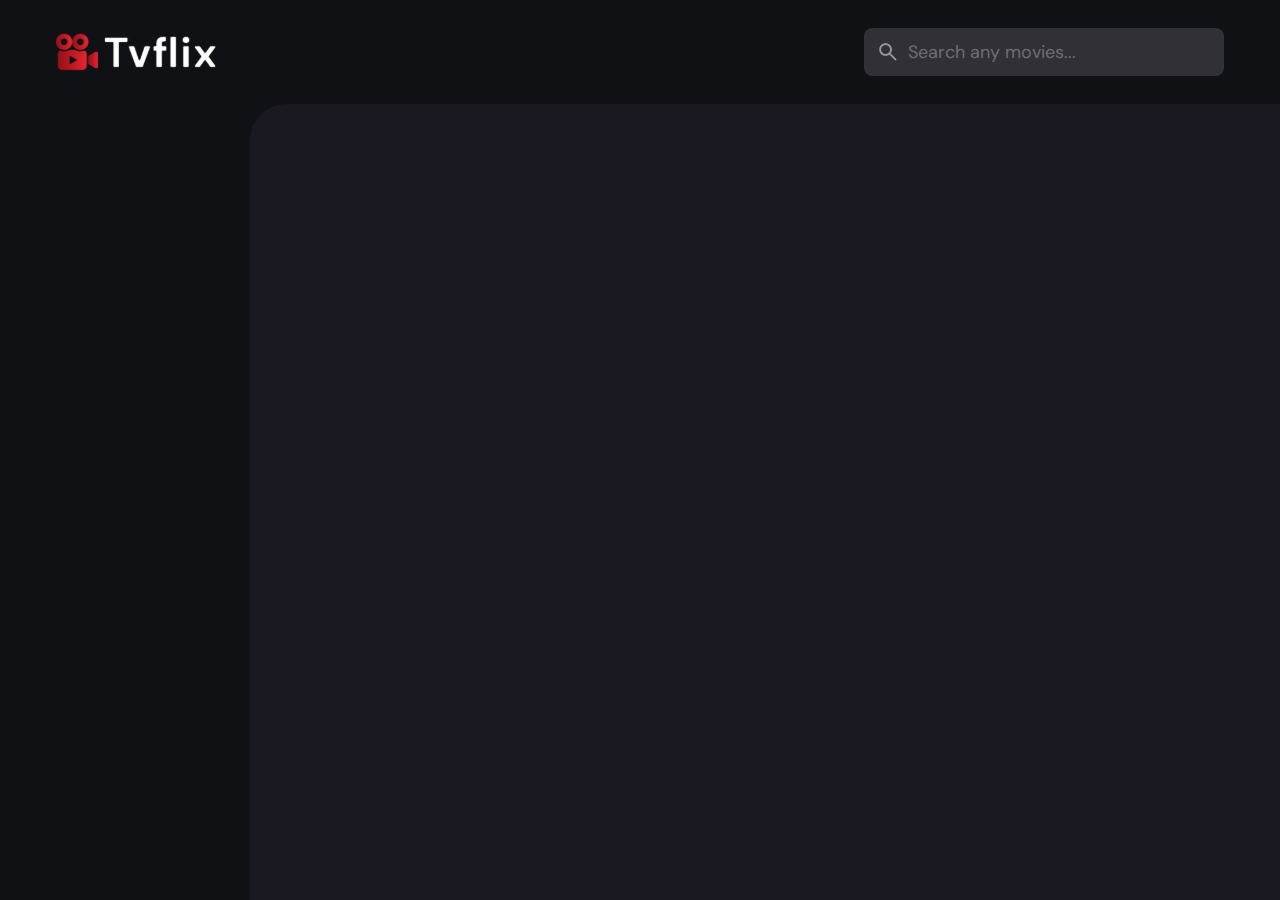
<file: index.html>
<!DOCTYPE html>
<html lang="en">

<head>
  <meta charset="UTF-8">
  <meta http-equiv="X-UA-Compatible" content="IE=edge">
  <meta name="viewport" content="width=device-width, initial-scale=1.0">

  <!-- 
    - primary meta tags
  -->
  <title>Tvflix</title>
  <meta name="title" content="Tvflix">
  <meta name="description" content="Tvflix is a popular movie app made by Fortune.">

  <!-- 
    - favicon
  -->
  <link rel="shortcut icon" href="./favicon.svg" type="image/svg+xml">

  <!-- 
    - google font link
  -->
  <link rel="preconnect" href="https://fonts.googleapis.com">
  <link rel="preconnect" href="https://fonts.gstatic.com" crossorigin>
  <link href="https://fonts.googleapis.com/css2?family=DM+Sans:wght@400;700&display=swap" rel="stylesheet">

  <!-- 
    - custom css link
  -->
  <link rel="stylesheet" href="./assets/css/style.css">

  <!-- 
    - custom js link
  -->
  <script src="./assets/js/global.js" defer></script>
  <script src="./assets/js/index.js" type="module"></script>

</head>

<body>

  <!-- 
    - #HEADER
  -->

  <header class="header">

    <a href="./index.html" class="logo">
      <img src="./assets/images/logo.svg" width="140" height="32" alt="Tvflix home">
    </a>

    <div class="search-box" search-box>
      <div class="search-wrapper" search-wrapper>
        <input type="text" name="search" aria-label="search movies" placeholder="Search any movies..."
          class="search-field" autocomplete="off" search-field>

        <img src="./assets/images/search.png" width="24" height="24" alt="search" class="leading-icon">
      </div>

      <button class="search-btn" search-toggler>
        <img src="./assets/images/close.png" width="24" height="24" alt="close search box">
      </button>
    </div>

    <button class="search-btn" search-toggler menu-close>
      <img src="./assets/images/search.png" width="24" height="24" alt="open search box">
    </button>

    <button class="menu-btn" menu-btn menu-toggler>
      <img src="./assets/images/menu.png" width="24" height="24" alt="open menu" class="menu">
      <img src="./assets/images/menu-close.png" width="24" height="24" alt="close menu" class="close">
    </button>

  </header>




  <main>
    <!-- 
      - #SIDEBAR
    -->

    <nav class="sidebar" sidebar></nav>
    <div class="overlay" overlay menu-toggler></div>





    <article class="container" page-content></article>
  </main>

</body>

</html>
</file>
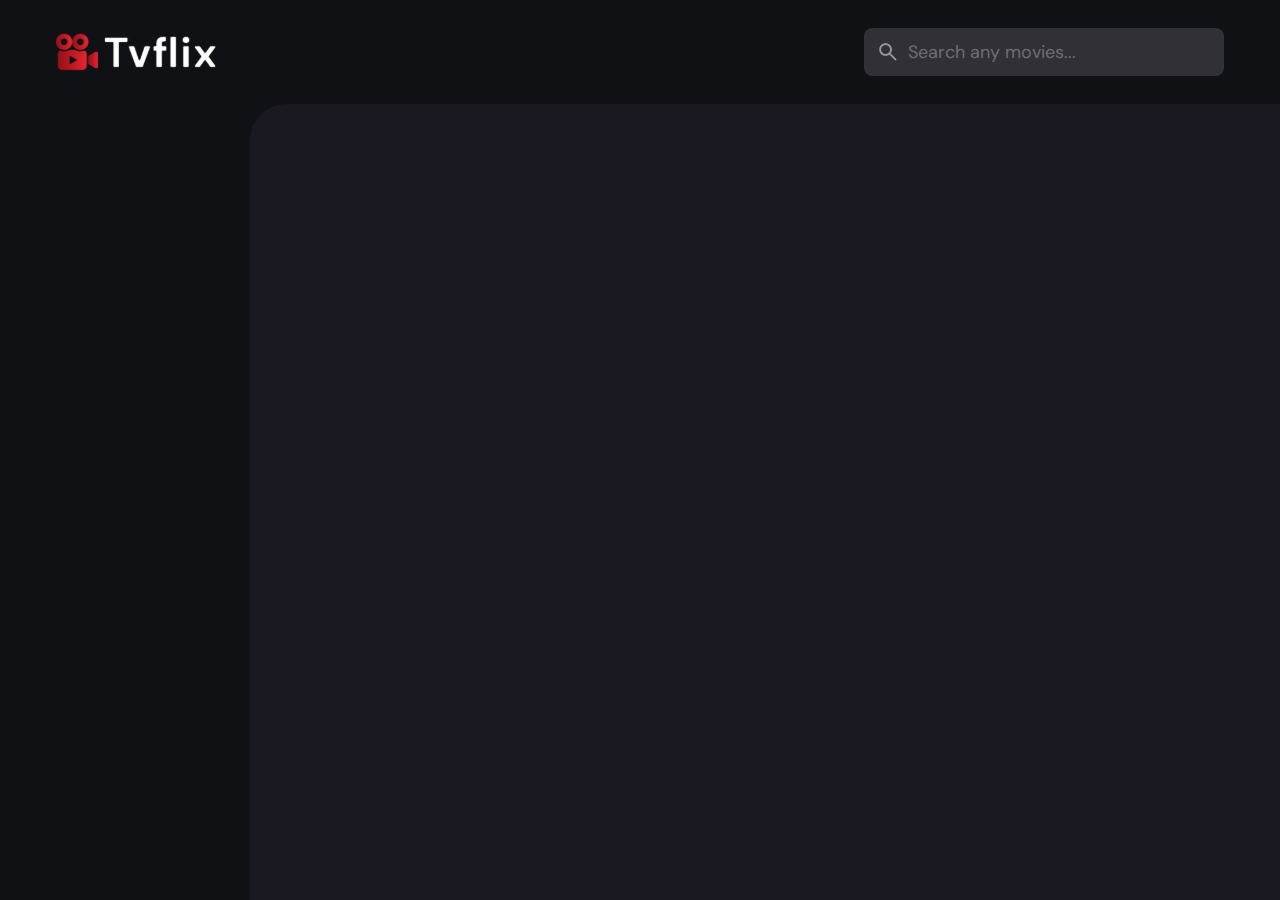
<file: detail.html>
<!DOCTYPE html>
<html lang="en">

<head>
  <meta charset="UTF-8">
  <meta http-equiv="X-UA-Compatible" content="IE=edge">
  <meta name="viewport" content="width=device-width, initial-scale=1.0">

  <!-- 
    - primary meta tags
  -->
  <meta name="description" content="Tvflix is a popular movie app made by Fortune.">

  <!-- 
    - favicon
  -->
  <link rel="shortcut icon" href="./favicon.svg" type="image/svg+xml">

  <!-- 
    - google font link
  -->
  <link rel="preconnect" href="https://fonts.googleapis.com">
  <link rel="preconnect" href="https://fonts.gstatic.com" crossorigin>
  <link href="https://fonts.googleapis.com/css2?family=DM+Sans:wght@400;700&display=swap" rel="stylesheet">

  <!-- 
    - custom css link
  -->
  <link rel="stylesheet" href="./assets/css/style.css">

  <!-- 
    - custom js link
  -->
  <script src="./assets/js/global.js" defer></script>
  <script src="./assets/js/detail.js" type="module"></script>

</head>

<body>

  <!-- 
    - #HEADER
  -->

  <header class="header">

    <a href="./index.html" class="logo">
      <img src="./assets/images/logo.svg" width="140" height="32" alt="Tvflix home">
    </a>

    <div class="search-box" search-box>
      <div class="search-wrapper" search-wrapper>
        <input type="text" name="search" aria-label="search movies" placeholder="Search any movies..."
          class="search-field" autocomplete="off" search-field>

        <img src="./assets/images/search.png" width="24" height="24" alt="search" class="leading-icon">
      </div>

      <button class="search-btn" search-toggler>
        <img src="./assets/images/close.png" width="24" height="24" alt="close search box">
      </button>
    </div>

    <button class="search-btn" search-toggler menu-close>
      <img src="./assets/images/search.png" width="24" height="24" alt="open search box">
    </button>

    <button class="menu-btn" menu-btn menu-toggler>
      <img src="./assets/images/menu.png" width="24" height="24" alt="open menu" class="menu">
      <img src="./assets/images/menu-close.png" width="24" height="24" alt="close menu" class="close">
    </button>

  </header>




  <main>
    <!-- 
      - #SIDEBAR
    -->

    <nav class="sidebar" sidebar></nav>
    <div class="overlay" overlay menu-toggler></div>





    <article class="container" page-content></article>
  </main>

</body>

</html>
</file>
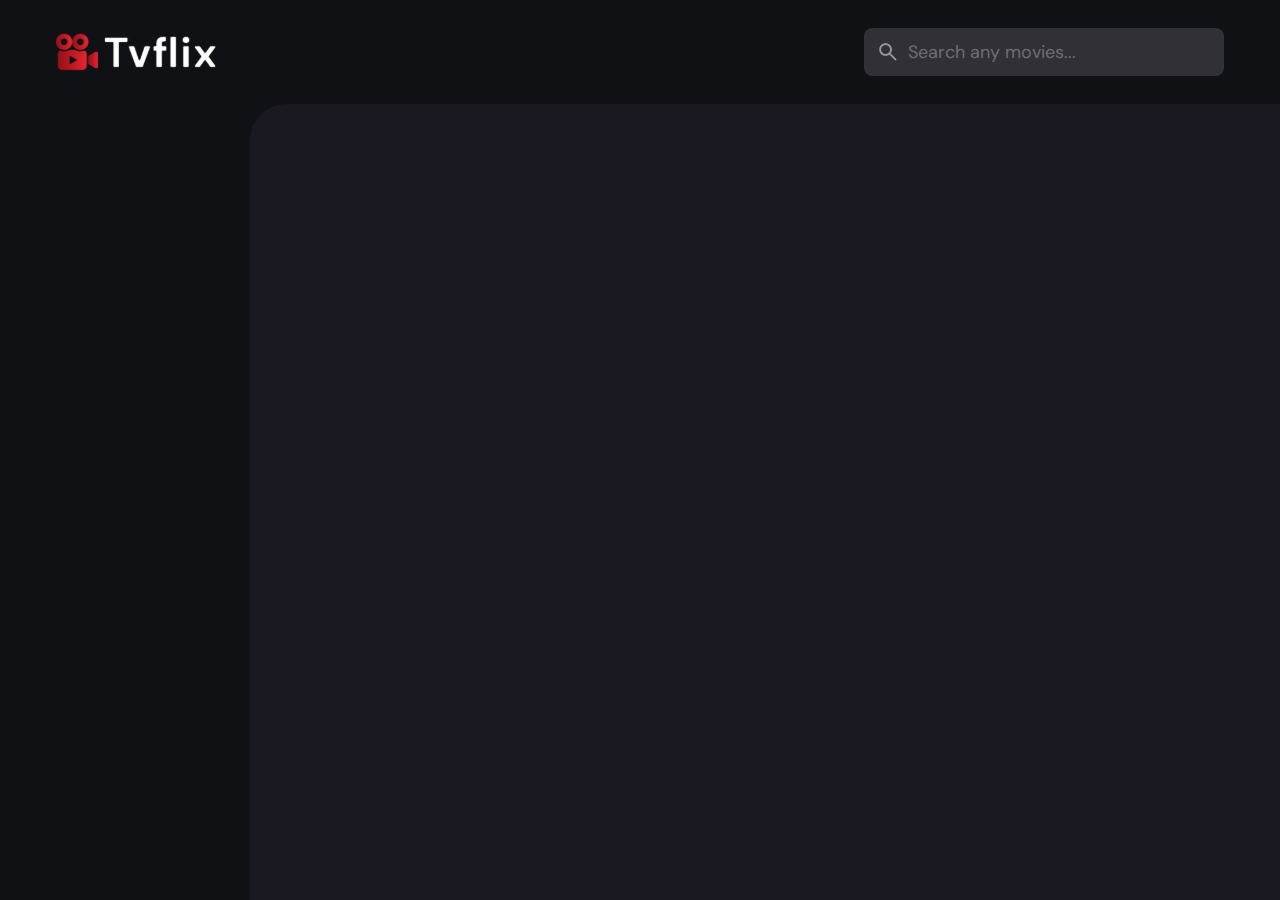
<file: movie-list.html>
<!DOCTYPE html>
<html lang="en">

<head>
  <meta charset="UTF-8">
  <meta http-equiv="X-UA-Compatible" content="IE=edge">
  <meta name="viewport" content="width=device-width, initial-scale=1.0">

  <!-- 
    - primary meta tags
  -->
  <meta name="description" content="Tvflix is a popular movie app made by Fortune.">

  <!-- 
    - favicon
  -->
  <link rel="shortcut icon" href="./favicon.svg" type="image/svg+xml">

  <!-- 
    - google font link
  -->
  <link rel="preconnect" href="https://fonts.googleapis.com">
  <link rel="preconnect" href="https://fonts.gstatic.com" crossorigin>
  <link href="https://fonts.googleapis.com/css2?family=DM+Sans:wght@400;700&display=swap" rel="stylesheet">

  <!-- 
    - custom css link
  -->
  <link rel="stylesheet" href="./assets/css/style.css">

  <!-- 
    - custom js link
  -->
  <script src="./assets/js/global.js" defer></script>
  <script src="./assets/js/movie-list.js" type="module"></script>

</head>

<body>

  <!-- 
    - #HEADER
  -->

  <header class="header">

    <a href="./index.html" class="logo">
      <img src="./assets/images/logo.svg" width="140" height="32" alt="Tvflix home">
    </a>

    <div class="search-box" search-box>
      <div class="search-wrapper" search-wrapper>
        <input type="text" name="search" aria-label="search movies" placeholder="Search any movies..."
          class="search-field" autocomplete="off" search-field>

        <img src="./assets/images/search.png" width="24" height="24" alt="search" class="leading-icon">
      </div>

      <button class="search-btn" search-toggler>
        <img src="./assets/images/close.png" width="24" height="24" alt="close search box">
      </button>
    </div>

    <button class="search-btn" search-toggler menu-close>
      <img src="./assets/images/search.png" width="24" height="24" alt="open search box">
    </button>

    <button class="menu-btn" menu-btn menu-toggler>
      <img src="./assets/images/menu.png" width="24" height="24" alt="open menu" class="menu">
      <img src="./assets/images/menu-close.png" width="24" height="24" alt="close menu" class="close">
    </button>

  </header>




  <main>
    <!-- 
      - #SIDEBAR
    -->

    <nav class="sidebar" sidebar></nav>
    <div class="overlay" overlay menu-toggler></div>





    <article class="container" page-content></article>
  </main>

</body>

</html>
</file>
<file: assets/css/style.css>
/*-----------------------------------*\
  #style.css
\*-----------------------------------*/

/**
 */





/*-----------------------------------*\
  #CUSTOM PROPERTY
\*-----------------------------------*/

:root {

  /**
   * COLORS
   */

  --background: hsla(220, 17%, 7%, 1);
  --banner-background: hsla(250, 6%, 20%, 1);
  --white-alpha-20: hsla(0, 0%, 100%, 0.2);
  --on-background: hsla(220, 100%, 95%, 1);
  --on-surface: hsla(250, 100%, 95%, 1);
  --on-surface-variant: hsla(250, 1%, 44%, 1);
  --primary: hsla(349, 100%, 43%, 1);
  --primary-variant: hsla(349, 69%, 51%, 1);
  --rating-color: hsla(44, 100%, 49%, 1);
  --surface: hsla(250, 13%, 11%, 1);
  --text-color: hsla(250, 2%, 59%, 1);
  --white: hsla(0, 0%, 100%, 1);

  /* gradient colors */
  --banner-overlay: 90deg, hsl(220, 17%, 7%) 0%, hsla(220, 17%, 7%, 0.5) 100%;
  --bottom-overlay: 180deg, hsla(250, 13%, 11%, 0), hsla(250, 13%, 11%, 1);

  /**
   * TYPOGRAPHY
   */

  /* font family */
  --ff-dm-sans: 'DM Sans', sans-serif;

  /* font size */
  --fs-heading: 4rem;
  --fs-title-lg: 2.6rem;
  --fs-title: 2rem;
  --fs-body: 1.8rem;
  --fs-button: 1.5rem;
  --fs-label: 1.4rem;

  /* font weight */
  --weight-bold: 700;

  /**
   * SHADOW
   */

  --shadow-1: 0 1px 4px hsla(0, 0%, 0%, 0.75);
  --shadow-2: 0 2px 4px hsla(350, 100%, 43%, 0.3);

  /**
   * BORDER RADIUS
   */

  --radius-4: 4px;
  --radius-8: 8px;
  --radius-16: 16px;
  --radius-24: 24px;
  --radius-36: 36px;

  /**
   * TRANSITION
   */

  --transition-short: 250ms ease;
  --transition-long: 500ms ease;

}





/*-----------------------------------*\
  #RESET
\*-----------------------------------*/

*,
*::before,
*::after {
  margin: 0;
  padding: 0;
  box-sizing: border-box;
}

li { list-style: none; }

a,
img,
span,
iframe,
button { display: block; }

a {
  color: inherit;
  text-decoration: none;
}

img { height: auto; }

input,
button {
  background: none;
  border: none;
  font: inherit;
  color: inherit;
}

input { width: 100%; }

button {
  text-align: left;
  cursor: pointer;
}

html {
  font-family: var(--ff-dm-sans);
  font-size: 10px;
  scroll-behavior: smooth;
}

body {
  background-color: var(--background);
  color: var(--on-background);
  font-size: var(--fs-body);
  line-height: 1.5;
}

:focus-visible { outline-color: var(--primary-variant); }

::-webkit-scrollbar {
  width: 8px;
  height: 8px;
}

::-webkit-scrollbar-thumb {
  background-color: var(--banner-background);
  border-radius: var(--radius-8);
}





/*-----------------------------------*\
  #REUSED STYLE
\*-----------------------------------*/

.search-wrapper::before,
.load-more::before {
  content: "";
  width: 20px;
  height: 20px;
  border: 3px solid var(--white);
  border-radius: var(--radius-24);
  border-inline-end-color: transparent;
  animation: loading 500ms linear infinite;
  display: none;
}

.search-wrapper::before {
  position: absolute;
  top: 14px;
  right: 12px;
}

.search-wrapper.searching::before { display: block; }

.load-more {
  background-color: var(--primary-variant);
  margin-inline: auto;
  margin-block: 36px 60px;
}

.load-more:is(:hover, :focus-visible) {
  --primary-variant: hsla(350, 67%, 39%, 1);
}

.load-more.loading::before { display: block; }

@keyframes loading {
  0% { transform: rotate(0); }
  100% { transform: rotate(1turn); }
}

.heading,
.title-large,
.title {
  font-weight: var(--weight-bold);
  letter-spacing: 0.5px;
}

.title { font-size: var(--fs-title); }

.heading {
  color: var(--white);
  font-size: var(--fs-heading);
  line-height: 1.2;
}

.title-large { font-size: var(--fs-title-lg); }

.img-cover {
  width: 100%;
  height: 100%;
  object-fit: cover;
}

.meta-list {
  display: flex;
  flex-wrap: wrap;
  justify-content: flex-start;
  align-items: center;
  gap: 12px;
}

.meta-item {
  display: flex;
  align-items: center;
  gap: 4px;
}

.btn {
  color: var(--white);
  font-size: var(--fs-button);
  font-weight: var(--weight-bold);
  max-width: max-content;
  display: flex;
  align-items: center;
  gap: 12px;
  padding-block: 12px;
  padding-inline: 20px 24px;
  border-radius: var(--radius-8);
  transition: var(--transition-short);
}

.card-badge {
  background-color: var(--banner-background);
  color: var(--white);
  font-size: var(--fs-label);
  font-weight: var(--weight-bold);
  padding-inline: 6px;
  border-radius: var(--radius-4);
}

.poster-box {
  background-image: url('../images/poster-bg-icon.png');
  aspect-ratio: 2 / 3;
}

.poster-box,
.video-card {
  background-repeat: no-repeat;
  background-size: 50px;
  background-position: center;
  background-color: var(--banner-background);
  border-radius: var(--radius-16);
  overflow: hidden;
}

.title-wrapper { margin-block-end: 24px; }

.slider-list {
  margin-inline: -20px;
  overflow-x: overlay;
  padding-block-end: 16px;
  margin-block-end: -16px;
}

.slider-list::-webkit-scrollbar-thumb { background-color: transparent; }

.slider-list:is(:hover, :focus-within)::-webkit-scrollbar-thumb {
  background-color: var(--banner-background);
}

.slider-list::-webkit-scrollbar-button { width: 20px; }

.slider-list .slider-inner {
  position: relative;
  display: flex;
  gap: 16px;
}

.slider-list .slider-inner::before,
.slider-list .slider-inner::after {
  content: "";
  min-width: 4px;
}

.separator {
  width: 4px;
  height: 4px;
  background-color: var(--white-alpha-20);
  border-radius: var(--radius-8);
}

.video-card {
  background-image: url('../images/video-bg-icon.png');
  aspect-ratio: 16 / 9;
  flex-shrink: 0;
  max-width: 500px;
  width: calc(100% - 40px);
}

/* .container::after, */
.search-modal::after {
  content: "";
  position: fixed;
  bottom: 0;
  left: 0;
  width: 100%;
  height: 150px;
  background-image: linear-gradient(var(--bottom-overlay));
  z-index: 1;
  pointer-events: none;
}





/*-----------------------------------*\
  #HEADER
\*-----------------------------------*/

.header {
  position: relative;
  padding-block: 24px;
  padding-inline: 16px;
  display: flex;
  justify-content: space-between;
  align-items: center;
  gap: 8px;
}

.header .logo { margin-inline-end: auto; }

.search-btn,
.menu-btn { padding: 12px; }

.search-btn {
  background-color: var(--banner-background);
  border-radius: var(--radius-8);
}

.search-btn img {
  opacity: 0.5;
  transition: var(--transition-short);
}

.search-btn:is(:hover, :focus-visible) img { opacity: 1; }

.menu-btn.active .menu,
.menu-btn .close { display: none; }

.menu-btn .menu,
.menu-btn.active .close { display: block; }

.search-box {
  position: absolute;
  top: 0;
  left: 0;
  width: 100%;
  height: 100%;
  background-color: var(--background);
  padding: 24px 16px;
  align-items: center;
  gap: 8px;
  z-index: 1;
  display: none;
}

.search-box.active { display: flex; }

.search-wrapper {
  position: relative;
  flex-grow: 1;
}

.search-field {
  background-color: var(--banner-background);
  height: 48px;
  line-height: 48px;
  padding-inline: 44px 16px;
  outline: none;
  border-radius: var(--radius-8);
  transition: var(--transition-short);
}

.search-field::placeholder { color: var(--on-surface-variant); }

.search-field:hover { box-shadow: 0 0 0 2px var(--on-surface-variant); }

.search-field:focus {
  box-shadow: 0 0 0 2px var(--on-surface);
  padding-inline-start: 16px;
}

.search-wrapper .leading-icon {
  position: absolute;
  top: 50%;
  transform: translateY(-50%);
  left: 12px;
  opacity: 0.5;
  transition: var(--transition-short);
}

.search-wrapper:focus-within .leading-icon { opacity: 0; }





/*-----------------------------------*\
  #SIDEBAR
\*-----------------------------------*/

.sidebar {
  position: absolute;
  background-color: var(--background);
  top: 96px;
  bottom: 0;
  left: -340px;
  max-width: 340px;
  width: 100%;
  border-block-start: 1px solid var(--banner-background);
  overflow-y: overlay;
  z-index: 4;
  visibility: hidden;
  transition: var(--transition-long);
}

.sidebar.active {
  transform: translateX(340px);
  visibility: visible;
}

.sidebar-inner {
  display: grid;
  gap: 20px;
  padding-block: 36px;
}

.sidebar::-webkit-scrollbar-thumb { background-color: transparent; }

.sidebar:is(:hover, :focus-within)::-webkit-scrollbar-thumb {
  background-color: var(--banner-background);
}

.sidebar::-webkit-scrollbar-button { height: 16px; }

.sidebar-list,
.sidebar-footer { padding-inline: 36px; }

.sidebar-link {
  color: var(--on-surface-variant);
  transition: var(--transition-short);
}

.sidebar-link:is(:hover, :focus-visible) { color: var(--on-background); }

.sidebar-list {
  display: grid;
  gap: 8px;
}

.sidebar-list .title { margin-block-end: 8px; }

.sidebar-footer {
  border-block-start: 1px solid var(--banner-background);
  padding-block-start: 28px;
  margin-block-start: 16px;
}

.copyright {
  color: var(--on-surface-variant);
  margin-block-end: 20px;
}

.copyright a { display: inline-block; }

.overlay {
  position: fixed;
  top: 96px;
  left: 0;
  bottom: 0;
  width: 100%;
  background: var(--background);
  opacity: 0;
  pointer-events: none;
  transition: var(--transition-short);
  z-index: 3;
}

.overlay.active {
  opacity: 0.5;
  pointer-events: all;
}





/*-----------------------------------*\
  #HOME PAGE
\*-----------------------------------*/

.container {
  position: relative;
  background-color: var(--surface);
  color: var(--on-surface);
  padding: 24px 20px 48px;
  height: calc(100vh - 96px);
  overflow-y: overlay;
  z-index: 1;
}



/**
 * BANNER
 */

.banner {
  position: relative;
  height: 700px;
  border-radius: var(--radius-24);
  overflow: hidden;
}

.banner-slider .slider-item {
  position: absolute;
  top: 0;
  left: 120%;
  width: 100%;
  height: 100%;
  background-color: var(--banner-background);
  opacity: 0;
  visibility: hidden;
  transition: opacity var(--transition-long);
}

.banner-slider .slider-item::before {
  content: "";
  position: absolute;
  inset: 0;
  background-image: linear-gradient(var(--banner-overlay));
}

.banner-slider .active {
  left: 0;
  opacity: 1;
  visibility: visible;
}

.banner-content {
  position: absolute;
  left: 24px;
  right: 24px;
  bottom: 206px;
  z-index: 1;
  color: var(--text-color);
}

.banner :is(.heading, .banner-text) {
  display: -webkit-box;
  -webkit-box-orient: vertical;
  overflow: hidden;
}

.banner .heading {
  -webkit-line-clamp: 3;
  margin-block-end: 16px;
}

.banner .genre { margin-block: 12px; }

.banner-text {
  -webkit-line-clamp: 2;
  margin-block-end: 24px;
}

.banner .btn { background-color: var(--primary); }

.banner .btn:is(:hover, :focus-visible) { box-shadow: var(--shadow-2); }

.slider-control {
  position: absolute;
  bottom: 20px;
  left: 20px;
  right: 0;
  border-radius: var(--radius-16) 0 0 var(--radius-16);
  user-select: none;
  padding: 4px 0 4px 4px;
  overflow-x: auto;
}

.slider-control::-webkit-scrollbar { display: none; }

.control-inner {
  display: flex;
  gap: 12px;
}

.control-inner::after {
  content: "";
  min-width: 12px;
}

.slider-control .slider-item {
  width: 100px;
  border-radius: var(--radius-8);
  flex-shrink: 0;
  filter: brightness(0.4);
}

.slider-control .active {
  filter: brightness(1);
  box-shadow: var(--shadow-1);
}



/**
 * MOVIE LIST
 */

.movie-list { padding-block-start: 32px; }

.movie-card {
  position: relative;
  width: 200px;
}

.movie-card .card-banner { width: 200px; }

.movie-card .title {
  width: 100%;
  white-space: nowrap;
  text-overflow: ellipsis;
  overflow: hidden;
  margin-block: 8px 4px;
}

.movie-card .meta-list { justify-content: space-between; }

.movie-card .card-btn {
  position: absolute;
  inset: 0;
}





/*-----------------------------------*\
  #DETAIL PAGE
\*-----------------------------------*/

.backdrop-image {
  position: absolute;
  top: 0;
  left: 0;
  width: 100%;
  height: 600px;
  background-repeat: no-repeat;
  background-size: cover;
  background-position: center;
  z-index: -1;
}

.backdrop-image::after {
  content: "";
  position: absolute;
  inset: 0;
  background-image: linear-gradient(0deg, hsla(250, 13%, 11%, 1), hsla(250, 13%, 11%, 0.9));
}

.movie-detail .movie-poster {
  max-width: 300px;
  width: 100%;
}

.movie-detail .heading { margin-block: 24px 12px; }

.movie-detail :is(.meta-list, .genre) { color: var(--text-color); }

.movie-detail .genre { margin-block: 12px 16px; }

.detail-list { margin-block: 24px 32px; }

.movie-detail .list-item {
  display: flex;
  align-items: flex-start;
  gap: 8px;
  margin-block-end: 12px;
}

.movie-detail .list-name {
  color: var(--text-color);
  min-width: 112px;
}





/*-----------------------------------*\
  #MOVIE LIST PAGE
\*-----------------------------------*/

.genre-list .title-wrapper { margin-block-end: 56px; }

.grid-list {
  display: grid;
  grid-template-columns: repeat(auto-fill, minmax(200px, 1fr));
  column-gap: 16px;
  row-gap: 20px;
}

:is(.genre-list, .search-modal) :is(.movie-card, .card-banner) {
  width: 100%;
}





/*-----------------------------------*\
  #SEARCH MODAL
\*-----------------------------------*/

.search-modal {
  position: fixed;
  top: 96px;
  left: 0;
  bottom: 0;
  width: 100%;
  background-color: var(--surface);
  padding: 50px 24px;
  overflow-y: overlay;
  z-index: 4;
  display: none;
}

.search-modal.active { display: block; }

.search-modal .label {
  color: var(--primary-variant);
  font-weight: var(--weight-bold);
  margin-block-end: 8px;
}





/*-----------------------------------*\
  #MEDIA QUERIES
\*-----------------------------------*/


/**
 * responsive for larger than 575px screen
 */

@media (min-width: 575px) {

  /**
   * HOME PAGE
   */

  .banner-content {
    right: auto;
    max-width: 500px;
  }

  .slider-control { left: calc(100% - 400px); }



  /**
   * DETAIL PAGE
   */

  .detail-content { max-width: 750px; }

}





/**
 * responsive for larger than 768px screen
 */

@media (min-width: 768px) {

  /**
   * CUSTOM PROPERTY
   */

  :root {

    /* gradient color */
    --banner-overlay: 90deg, hsl(220, 17%, 7%) 0%, hsla(220, 17%, 7%, 0) 100%;

    /* font size */
    --fs-heading: 5.4rem;

  }



  /**
   * HOME PAGE
   */

  .container { padding-inline: 24px; }

  .slider-list { margin-inline: -24px; }

  .search-btn { display: none; }

  .search-box {
    all: unset;
    display: block;
    width: 360px;
  }

  .banner { height: 500px; }

  .banner-content {
    bottom: 50%;
    transform: translateY(50%);
    left: 50px;
  }



  /**
   * MOVIE DETAIL PAGE
   */

  .movie-detail {
    display: flex;
    align-items: flex-start;
    gap: 40px;
  }

  .movie-detail .detail-box { flex-grow: 1; }

  .movie-detail .movie-poster {
    flex-shrink: 0;
    position: sticky;
    top: 0;
  }

  .movie-detail .slider-list {
    margin-inline-start: 0;
    border-radius: var(--radius-16) 0 0 var(--radius-16);
  }

  .movie-detail .slider-inner::before { display: none; }

}





/**
 * responsive for larger than 1200px screen
 */

@media (min-width: 1200px) {

  /**
   * HOME PAGE
   */

  .header { padding: 28px 56px; }

  .logo img { width: 160px; }

  .menu-btn,
  .overlay { display: none; }

  main {
    display: grid;
    grid-template-columns: 250px 1fr;
  }

  .sidebar {
    position: static;
    visibility: visible;
    border-block-start: 0;
    height: calc(100vh - 104px);
  }

  .sidebar.active { transform: none; }

  .sidebar-list,
  .sidebar-footer { padding-inline: 56px; }

  .container {
    height: calc(100vh - 104px);
    border-top-left-radius: var(--radius-36);
  }

  .banner-content { left: 100px; }

  .search-modal {
    top: 104px;
    padding: 60px;
  }



  /**
   * MOVIE DETAIL PAGE
   */

  .backdrop-image { border-top-left-radius: var(--radius-36); }

}
</file>
